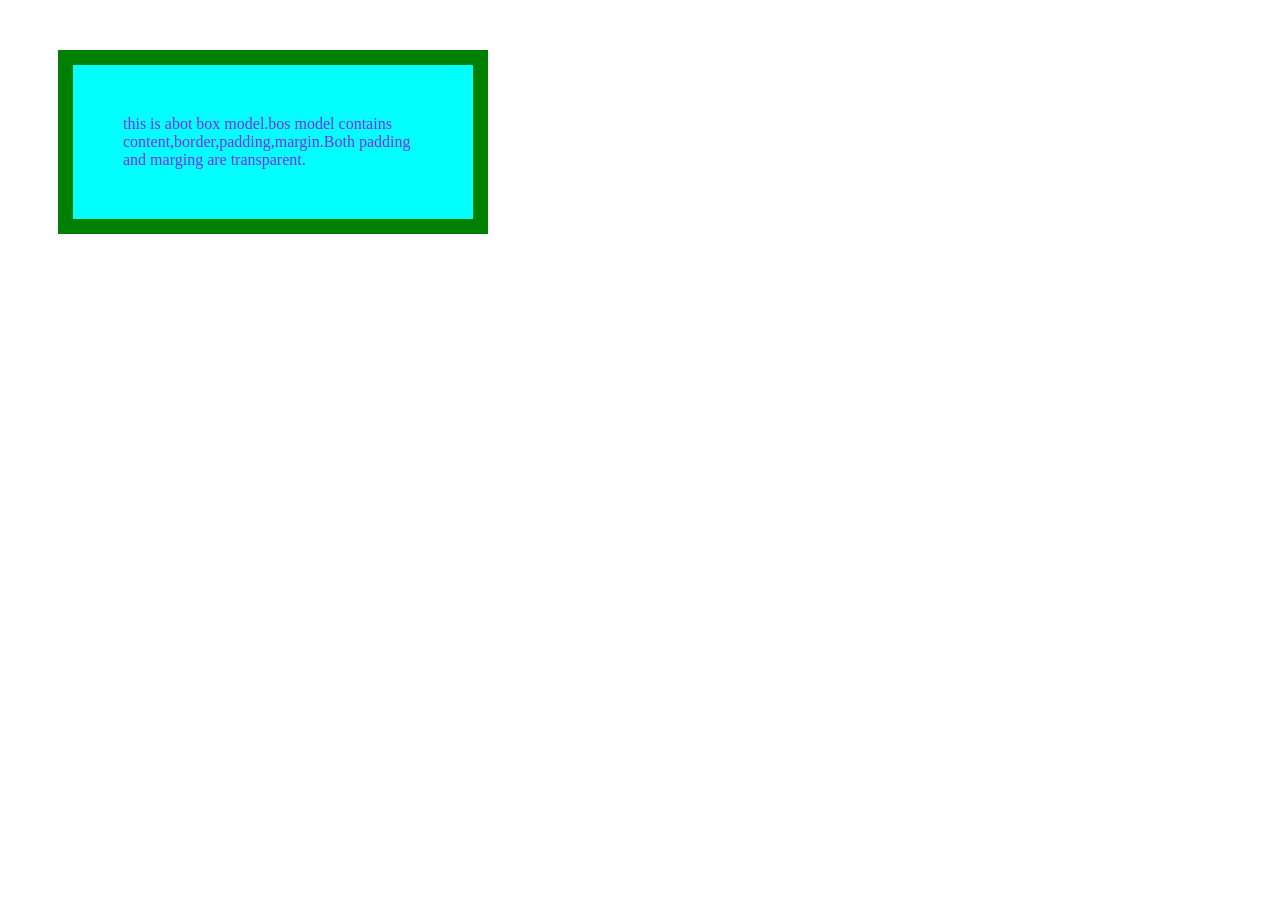
<file: box_model.html>
<!DOCTYPE html>
<html lang="en">
<head>
    <meta charset="UTF-8">
    <meta name="viewport" content="width=device-width, initial-scale=1.0">
    <title>Document</title>
    <style>
          p{
            color:blueviolet;
            background-color:aqua;
            width:300px;
            border:15px solid green;
            padding:50px;
            margin:50px ;/* 50px ke baad auto lgane se elements horizontally center mein aajayenge*/
          }
    </style>
</head>
<body>
    <p>this is abot box model.bos model contains content,border,padding,margin.Both padding and marging are transparent.</p>
</body>
</html>
</file>
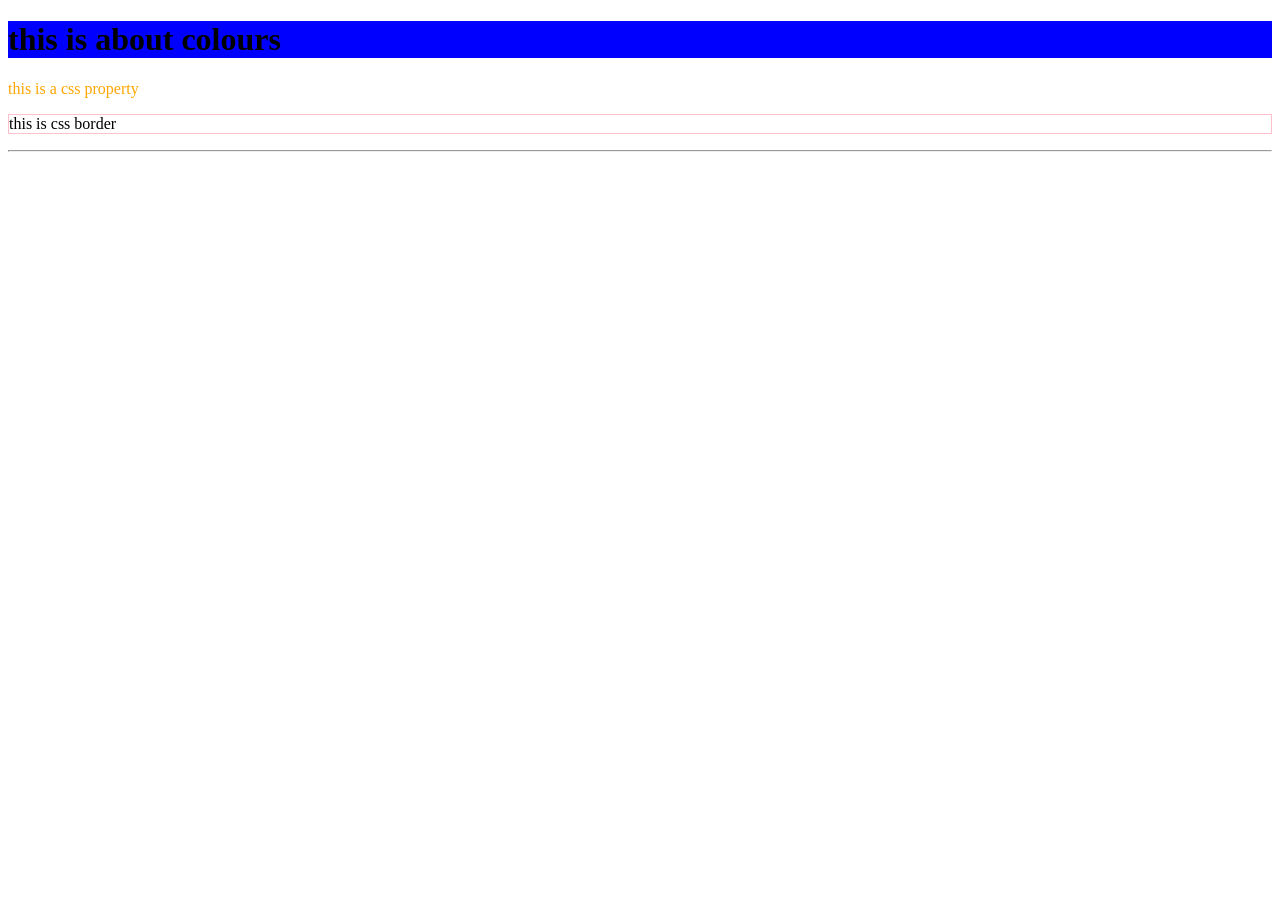
<file: color.html>
<!DOCTYPE html>
<html>
<head>
      <title>COLOUR</title>
</head>
<body>
<h1 style="background-color:blue;">this is about colours</h1>
<p  style="color:orange;">this is a css property</p>
<p style="border: 1px solid pink;">this is css border</p>
<p><hr></p>
</body>
</html>
</file>
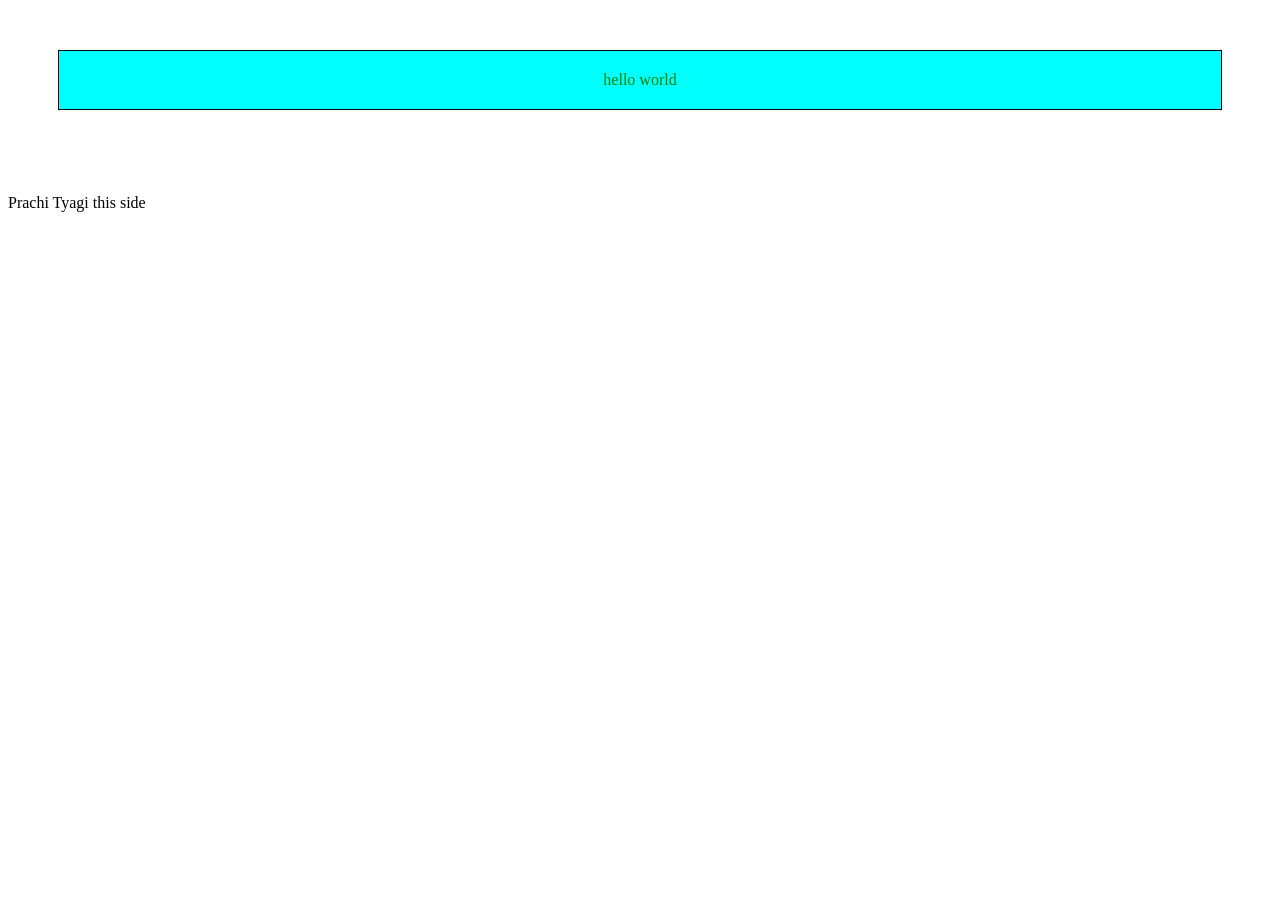
<file: id_selector.html>
<!DOCTYPE html>
<html lang="en">
<head>
    <meta charset="UTF-8">
    <meta name="viewport" content="width=device-width, initial-scale=1.0">
    <title>css selector</title>

<style>
    #para1{
        text-align:center;
        border: 1px solid black;
        padding: 20px;
        color:green;
        background-color:aqua;
        margin:50px;
        border-spacing:50px;
    }
</style></head>
<body>
    <p id="para1">hello world</p><br> <p>Prachi Tyagi this side</p>
</body>
</html>

<!-- id selector uses id attribute or value of an html element to specify a particular element, -->
<!-- every page hasi its unique id so id selector is used to select one uniwue element -->
 <!-- by changing one file we can change the entire look of our website using external css -->
  <!-- browwser default is also called user agent styles means changes applies to it automatically even applying css elements -->
   <!-- 3 digit hex code is shorthand for some 6 digit hex code -->
</file>
